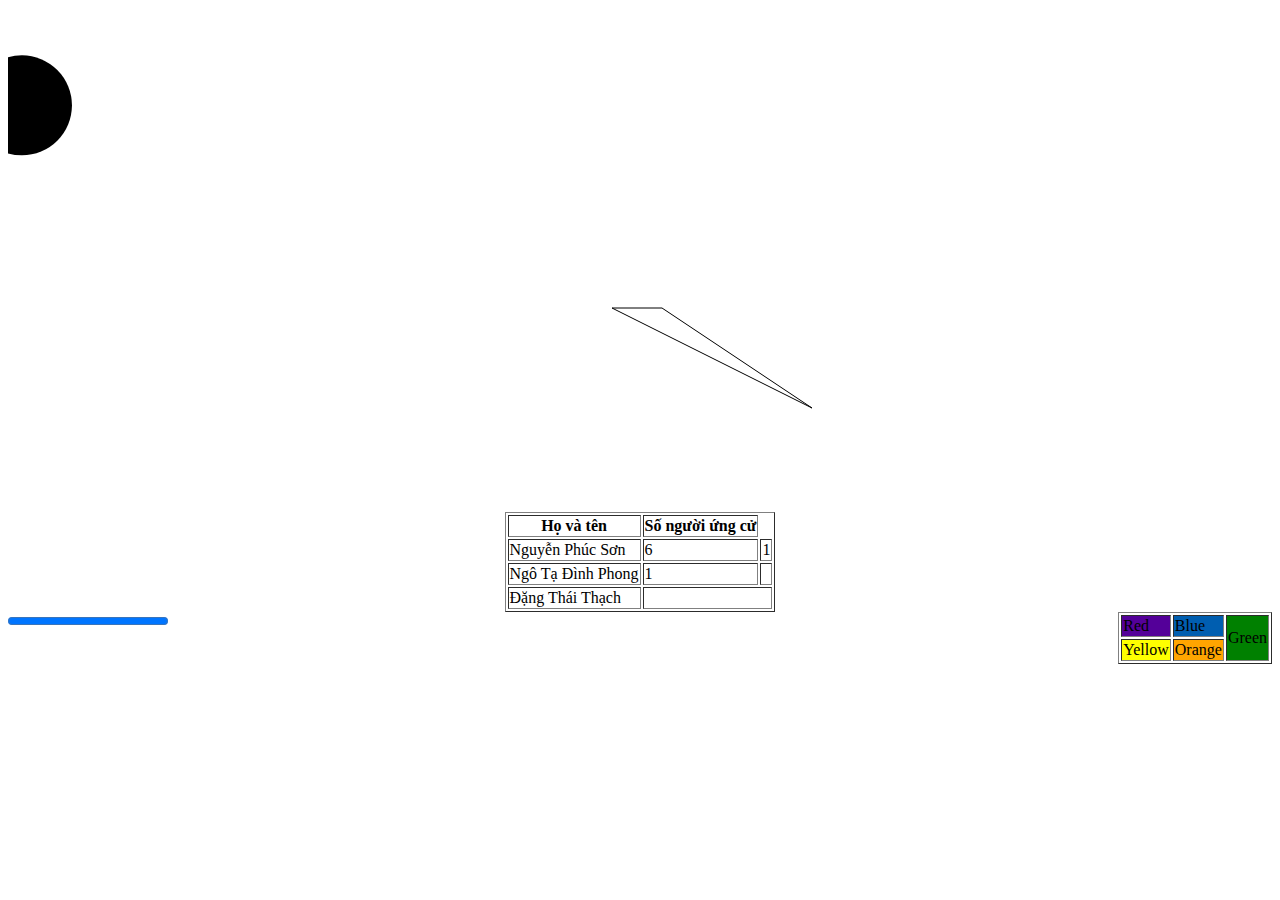
<file: .demo/html/table.html>
<!DOCTYPE html>
<html>
	<head>
		<title>Bầu cử</title>
	</head>
	<body>
		<!--localStorage.setItem("key1","value1");
		alert(localStorage.getItem("key1"));
		localStorage.removeItem("key1");
		localStorage.clear();
		sessionStorage.setItem("key2","value2");
		alert(sessionStorage.getItem("key2"));
		sessionStorage.removeItem("key2");
		sessionStorage.clear();
		navigator.geolocation.getCurrentPosition();-->
		<!--<img src="image.svg" height="300" />-->
		<!--<svg width="1000" height="1000" class="center">
			<circle cx="50" cy="50" r="50" fill="yellow" stroke="red"/>
			<rect width="150" height="50" x="50" y="50" fill="white" stroke="black" />
			<animate attributeName="x" from="0" to="300" dur="2s" fill="freeze" repeatCount="2"/></rect>
			<line x1="20" y1="20" x2="200" y2="200"
			style="stroke:#34ebd5; stroke-linecap:round; stroke-width:5" />
			<polyline style="stroke-linejoin:miter;stroke:purple;stroke-width:3;fill:none;"
				points="100 100,150 150, 200 100" />
			<ellipse cx="20" cy="30" rx="80" ry="90" style="fill:green" />
			<polygon points="100 100,200 200,300 0" style="fill:green; stroke:black;" />
		</svg>-->
		<svg width="500" height="500">
			<circle cx="0" cy="0" r="50" fill="black">
				<animate attributeName="cx" from="0" to="300" 
				dur="15s" fill="freeze" repeatCount="indefinite"/>
				<animate attributeName="cy" from="0" to="300" 
				dur="0.3s" fill="freeze" repeatCount="indefinite"/>
			</rect>
		</svg>
		<svg width="300" height="300">
			<path d="M 100 100 L300 200 L150 100 Z" style="stroke:#000; fill:none;" />
		</svg>
		<table border="1" align="center" draggable="true">
			<tr>
				<th>Họ và tên</th>
				<th>Số người ứng cử</th>
			</tr>
			<tr>
				<td>Nguyễn Phúc Sơn</td>
				<td>6</td>
				<td>1</td>
			</tr>
			<tr>				
				<td>Ngô Tạ Đình Phong</td>
				<td>1</td>
				<td><br /></td>
			</tr>
			<tr>				
				<td>Đặng Thái Thạch</td>
				<td colspan="2"><br /></td>
			</tr>
		</table>
		<table border="1" align="right">
    		<tr>
        		<td bgcolor="#540099">Red</td>
        		<td bgcolor="#005eb0">Blue</td>
        		<td rowspan="2" bgcolor="green">Green</td>
    		</tr>
    		<tr>
        		<td bgcolor="yellow">Yellow</td>
        		<td bgcolor="orange">Orange</td>
        		<td? br /></td>
    		</tr>
		</table>
		<progress min="0" max="100" value="200">
		</progress>
	</body>
</html>
</file>
